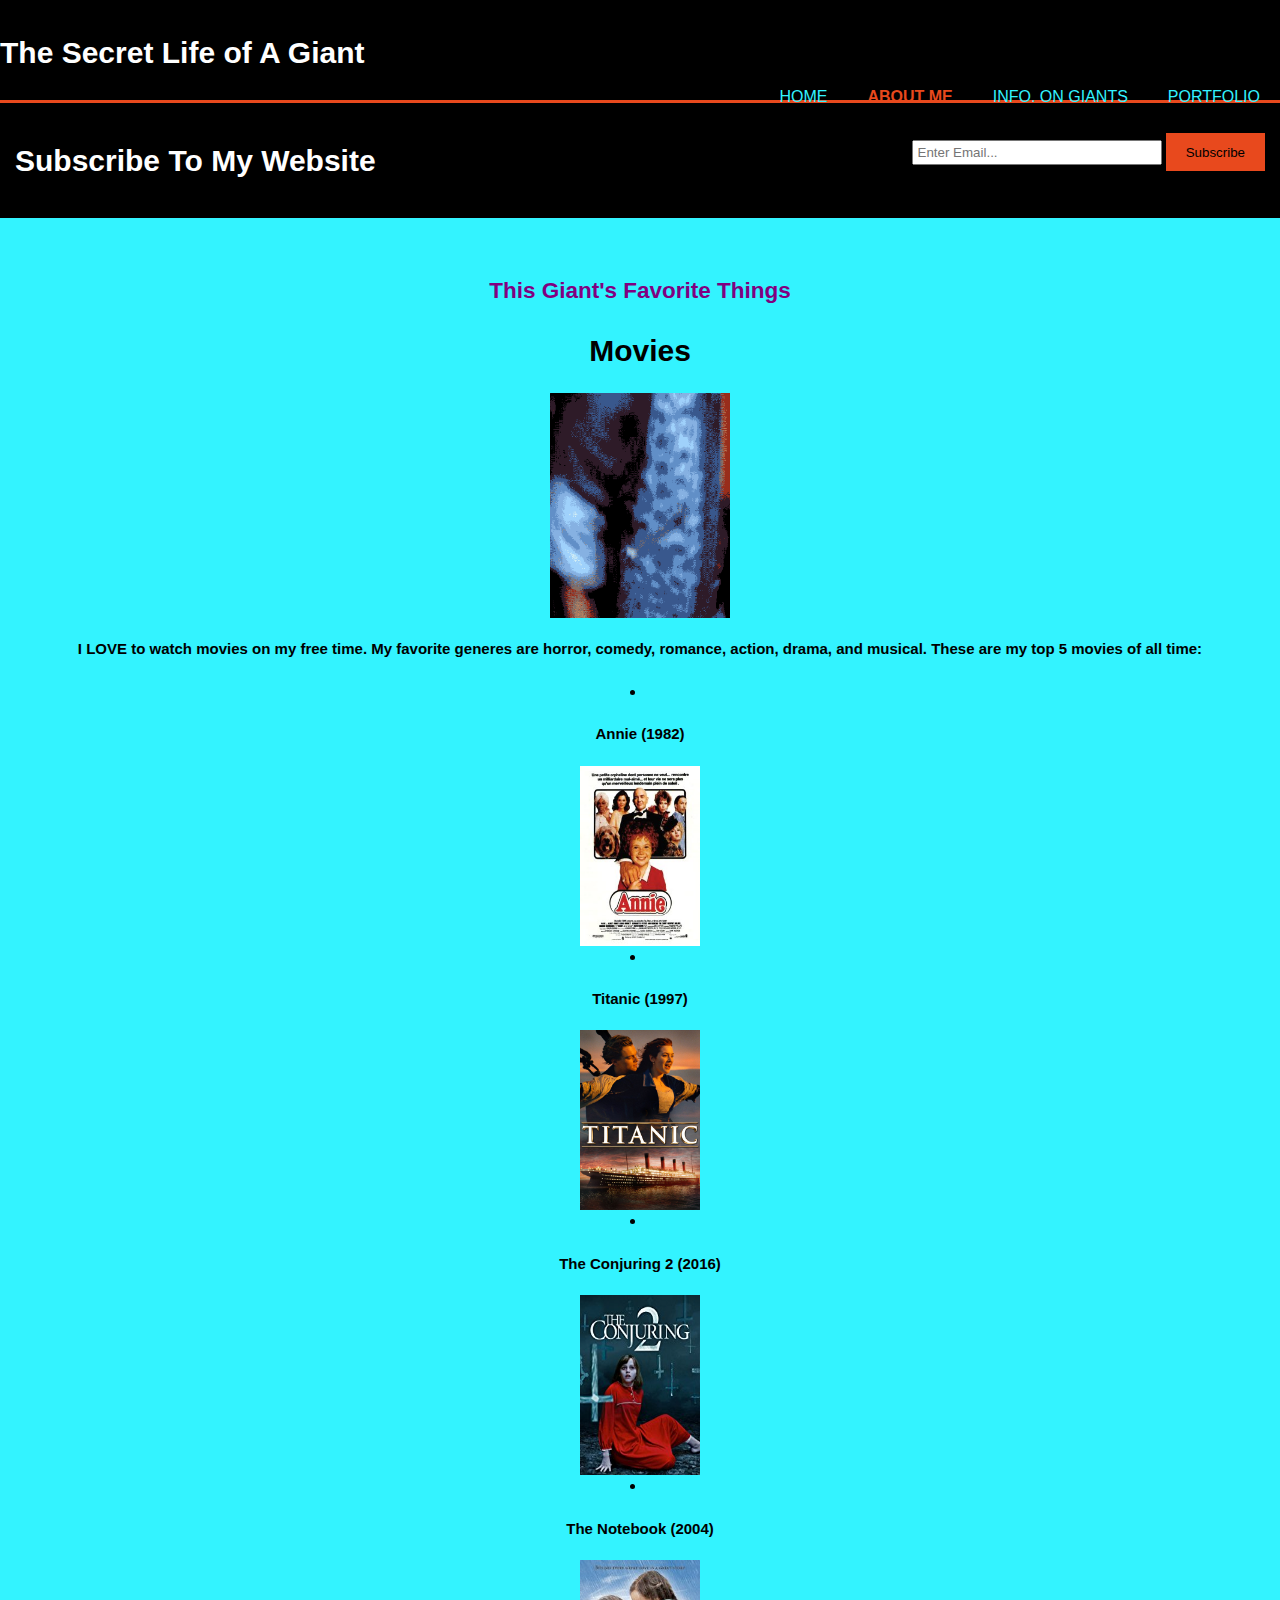
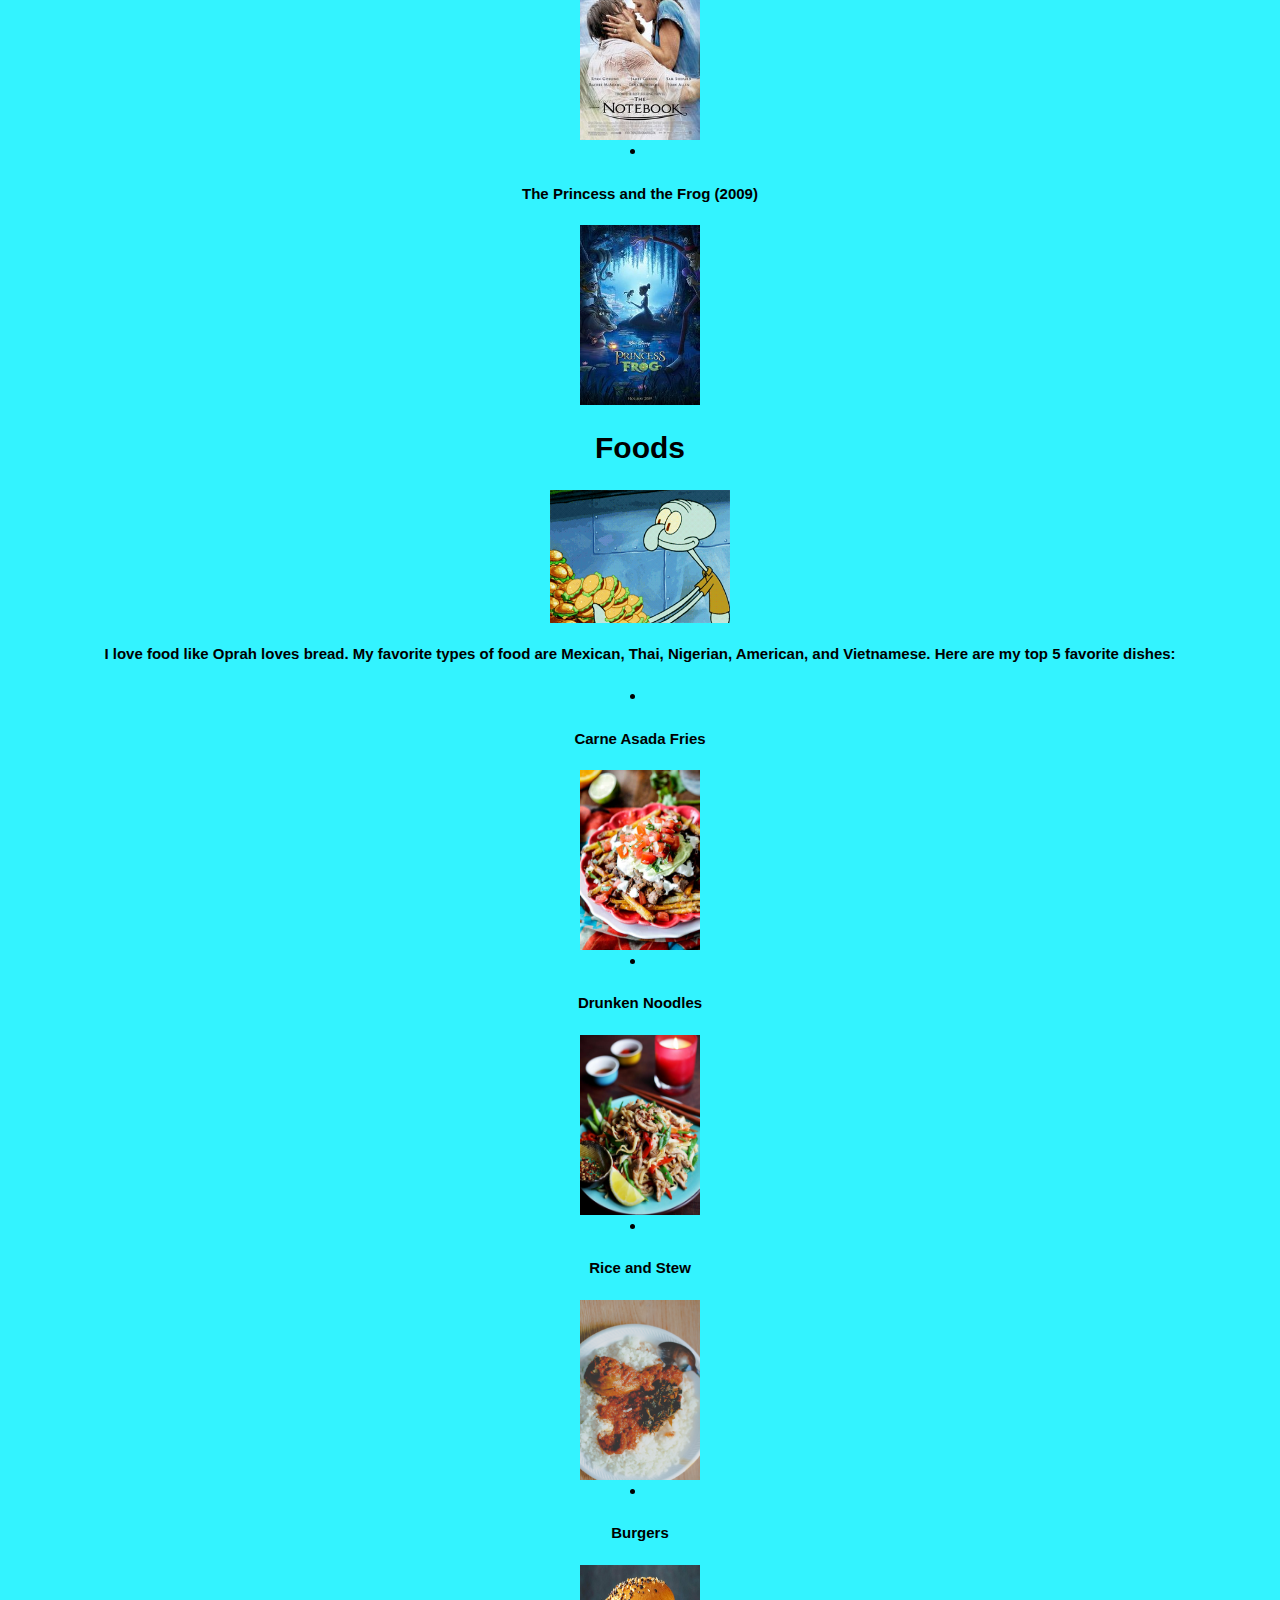
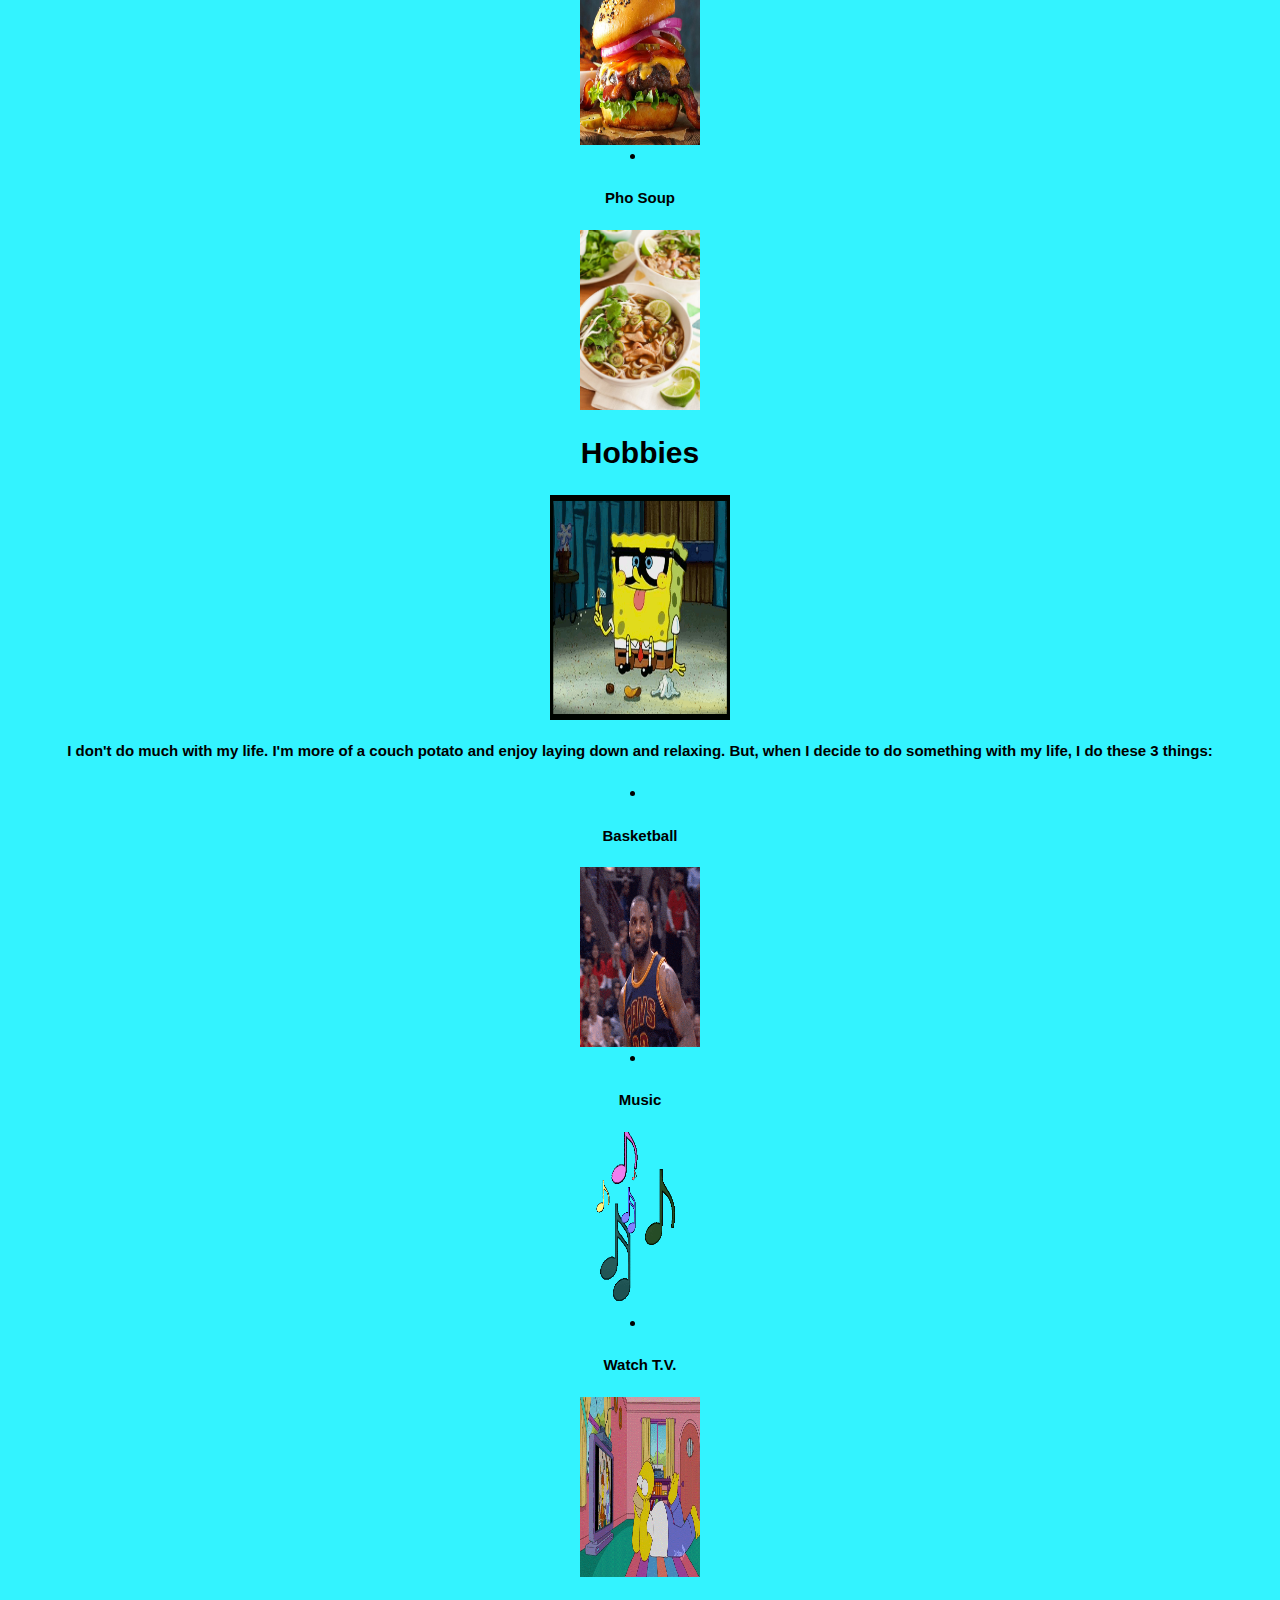
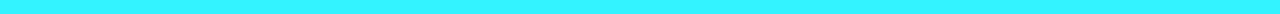
<file: about.html>
<html>
       
       <head>
           <meta charset="utf-8">
        <meta name="viewpoint" contnet="width=device=width">
        <meta name="description" content="The Secret Life of A Giant">
        <meta name="keywords" content="giant life, secret life, life of a giant">
        <meta name="author" content="Nena Ojukwu">
        <title> The Secret Life of a Giant | Info. On Giants</title>
        <link rel="stylesheet" href="./style.css">
       </head>
       <header>
           <div class="container">
            <div id="branding">
            <h1> The Secret Life of A Giant</h1>
            </div>
        </div>
          <nav>
            <ul>
                <li><a href="index.html">Home</a></li>
                <li class="current"><a href="about.html"> About Me </a></li>
                <li><a href="infoongiants.html">Info. on Giants</a></li>
                <li><a href="portfolio.html"> Portfolio</a></li>
            </ul>
        </nav>
</header>

            <section id="newsletter">
                <div class="container"> 
                <h1>Subscribe To My Website</h1>
            <form>
                <input type="email" placeholder="Enter Email...">
                <button type="submit" class="button_1">Subscribe</button>
            </form>
        </div>
    </section>
     <section id="main">
    <div class="container">
        <article id="main-col">
            <h2 class="page-title" style="color:purple;" > This Giant's Favorite Things</h2>
        
            <h1>Movies</h1>
             <img src="movies2.gif" height=25% width=15%>
              <p><h4> I LOVE to watch movies on my free time. My favorite generes are horror, comedy, romance, action, drama, and musical. These are my top 5 movies of all time:</h4></p>
            <li><p><h4> Annie (1982) </h4></p></li>
            <img src="annie2.jpg" width=10% height=20%>
            <li><p><h4> Titanic (1997) </h4></p></li>
            <img src="titanic.jpg" width=10% height=20%>
            <li><p><h4> The Conjuring 2 (2016)</h4></p></li>
            <img src="conjuring2.jpg" width=10% height=20%>
            <li><p><h4> The Notebook (2004)</h4></p></li>
            <img src="thenotebook.jpg" width=10% height=20%>
            <li><p><h4> The Princess and the Frog (2009)</h4></p></li>
            <img src="frog.jpg" width=10% height=20%>
        
            <h1>Foods</h1>
            <img src="squid.gif" heihgt=25% width=15%>
            <p><h4> I love food like Oprah loves bread. My favorite types of food are Mexican, Thai, Nigerian, American, and Vietnamese. Here are my top 5 favorite dishes: </h4></p>
            <li><p><h4> Carne Asada Fries</h4></p></li>
            <img src="carne.jpg" height=20% width=10%>
            <li><p><h4> Drunken Noodles </h4></p></li>
            <img src="drunken2.jpeg" height=20% width=10%>
            <li><p><h4> Rice and Stew</h4></p></li>
            <img src="rice.jpg" height=20% width=10%>
            <li><p><h4> Burgers </h4></p></li>
            <img src="burger.jpg" height=20% width=10%>
            <li><p><h4> Pho Soup </h4></p></li>
            <img src="pho.jpg" height=20% width=10%>
        
            <h1> Hobbies </h1>
            <img src="bob.gif" height=25% width=15%>
            <p><h4> I don't do much with my life. I'm more of a couch potato and enjoy laying down and relaxing. But, when I decide to do something with my life, I do these 3 things:</h4></p>
            <li><p><h4> Basketball </h4></p></li>
            <img src="james.gif" height=20% width=10%>
            <li><p><h4> Music </h4></p>
            <img src="music.gif" height=20% width=10%>
            <li><p><h4> Watch T.V.</h4></p></li>
            <img src="simp.gif" height=20% width=10%>
                
    </div>
    </section>
    </body>
</html>
</file>
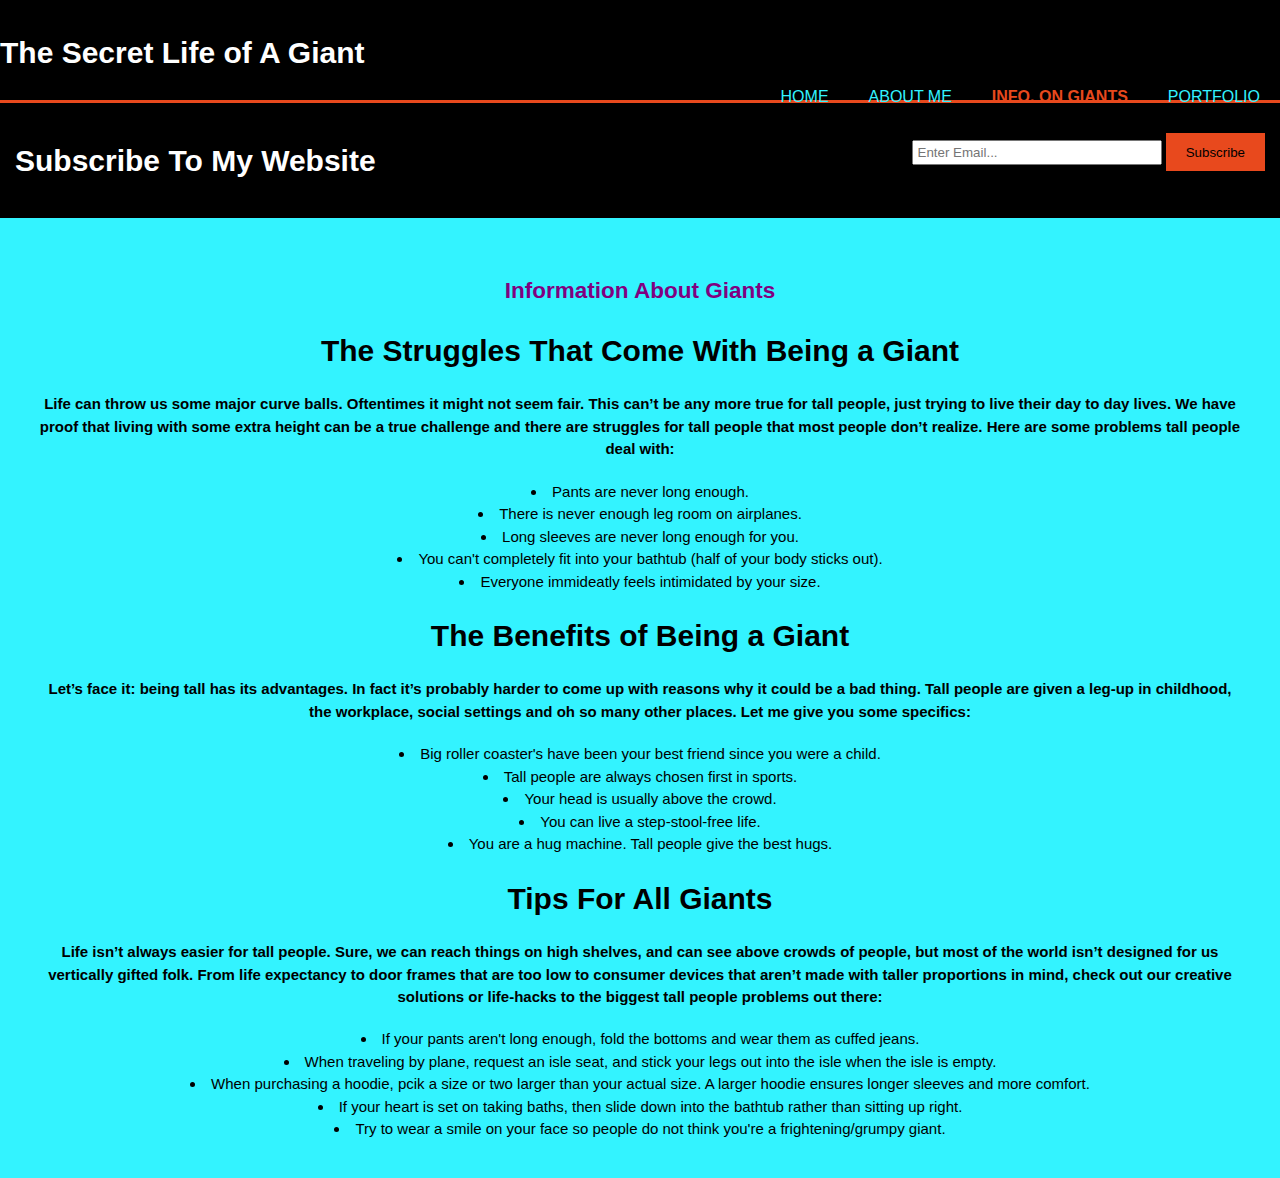
<file: infoongiants.html>
<html>
    <head>
        <meta charset="utf-8">
        <meta name="viewpoint" contnet="width=device=width">
        <meta name="description" content="The Secret Life of A Giant">
        <meta name="keywords" content="giant life, secret life, life of a giant">
        <meta name="author" content="Nena Ojukwu">
        <title> The Secret Life of a Giant | Info. On Giants</title>
        <link rel="stylesheet" href="./style.css">
    </head>
    <!-- beginning of body -->
    <body>
    <header>
        <div class="container">
            <div id="branding">
            <h1> The Secret Life of A Giant</h1>
            </div>
        </div>
        <!-- navigation bars -->
        <nav>
            <ul>
                <li><a href="index.html">Home</a></li>
                <li><a href="about.html"> About Me </a></li>
                <li class="current"><a href="infoongiants.html">Info. on Giants</a></li>
                <li><a href="portfolio.html"> Portfolio</a></li>
            </ul>
        </nav>
    </header>
    
           
            <section id="newsletter">
                <div class="container"> 
                <h1>Subscribe To My Website</h1>
            <form>
                <input type="email" placeholder="Enter Email...">
                <button type="submit" class="button_1">Subscribe</button>
            </form>
        </div>
    </section>
    
    <section id="main">
    <div class="container">
        <article id="main-col">
            <h2 class="page-title" style="color:purple;" > Information About Giants</h2>
            <h1> The Struggles That Come With Being a Giant</h1>
            <h4>Life can throw us some major curve balls. Oftentimes it might not seem fair. This can’t be any more true for tall people, just trying to live their day to day lives. We have proof that living with some extra height can be a true challenge and there are struggles for tall people that most people don’t realize. Here are some problems tall people deal with: </h4>
            <li> Pants are never long enough.</li> 
            <li> There is never enough leg room on airplanes.</li>
            <li>Long sleeves are never long enough for you. </li>
            <li>You can't completely fit into your bathtub (half of your body sticks out).</li>
            <li> Everyone immideatly feels intimidated by your size.</li>
            
 <h1> The Benefits of Being a Giant</h1>
            <h4>Let’s face it: being tall has its advantages. In fact it’s probably harder to come up with reasons why it could be a bad thing. Tall people are given a leg-up in childhood, the workplace, social settings and oh so many other places. Let me give you some specifics: </h4>
            <li>Big roller coaster's have been your best friend since you were a child.</li>
            <li> Tall people are always chosen first in sports.</li>
            <li>Your head is usually above the crowd. </li>
            <li>You can live a step-stool-free life.</li>
            <li> You are a hug machine. Tall people give the best hugs. </li>
            <h1> Tips For All Giants</h1>
            <h4>Life isn’t always easier for tall people. Sure, we can reach things on high shelves, and can see above crowds of people, but most of the world isn’t designed for us vertically gifted folk. From life expectancy to door frames that are too low to consumer devices that aren’t made with taller proportions in mind, check out our creative solutions or life-hacks to the biggest tall people problems out there:
 </h4>
 <li> If your pants aren't long enough, fold the bottoms and wear them as cuffed jeans.</li>
 <li> When traveling by plane, request an isle seat, and stick your legs out into the isle when the isle is empty. </li>
 <li> When purchasing a hoodie, pcik a size or two larger than your actual size. A larger hoodie ensures longer sleeves and more comfort.</li>
 <li> If your heart is set on taking baths, then slide down into the bathtub rather than sitting up right.</li>
 <li> Try to wear a smile on your face so people do not think you're a frightening/grumpy giant.</li>
        </article>
        
       
     
    </div>
    </section>
</html>
</file>
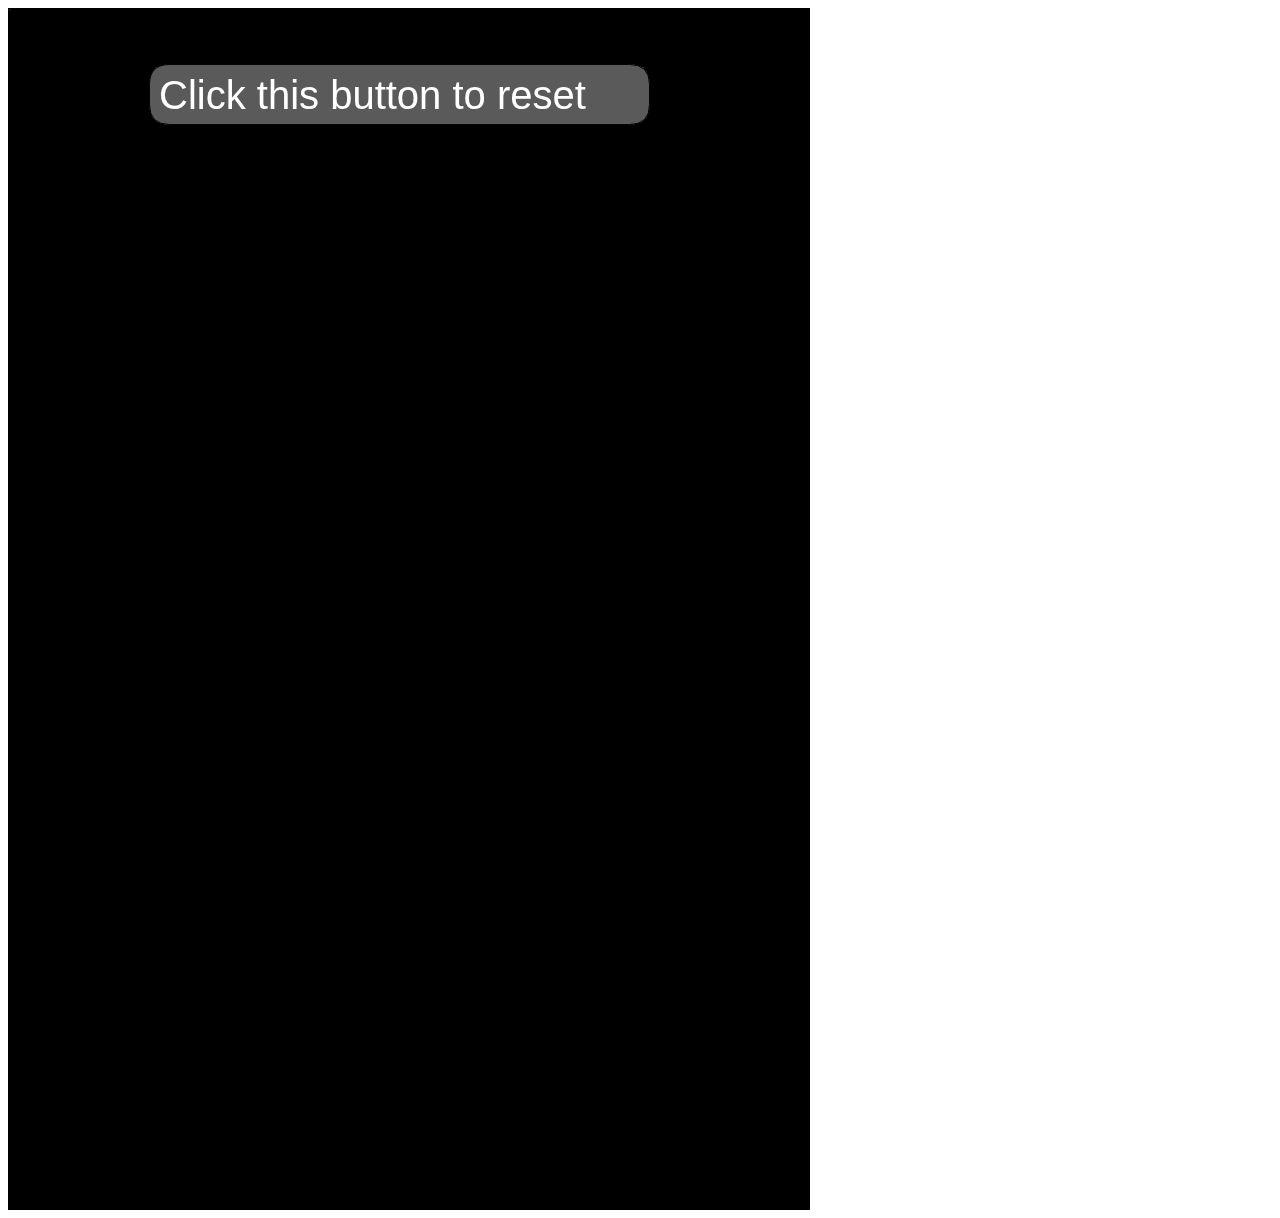
<file: nenuh.html>
<html>
<head>
<meta http-equiv="Content-Type" content="text/html; charset=UTF-8" />
<title>Processing Demo</title>
<script type="text/javascript" src="processing.js"></script>
</head>
<body>


<script type="text/processing">
void setup(){
size(800,1200);
background(0);
}
int x = 0;
int speed = 2;
int value = 0;
int acc = 0;
int s = 0;
int fc = 0;

void mousePressed(){
if (mouseX > 140 && mouseX < 640 && mouseY > 55 && mouseY < 115){
background(0);
s = 0;
}

}

void draw(){
stroke(4);
fill(90);
if (mouseX > 140 && mouseX < 640 && mouseY > 55 && mouseY < 115){
fill(255,55,0);
}
rect(140, 55, 500, 60, 20);
fill(255);
textSize(40);
text("Click this button to reset", 150, 100); 
fill(random(200),random(255),random(255));
stroke(4);
ellipse(mouseX, mouseY, s, s); 
if (acc %15 == 0 && s < 300){
s ++;
}
acc ++;

}

</script>

<canvas id="sketch" style="border: 1px solid black;"></canvas>
</body>
</html>
</file>
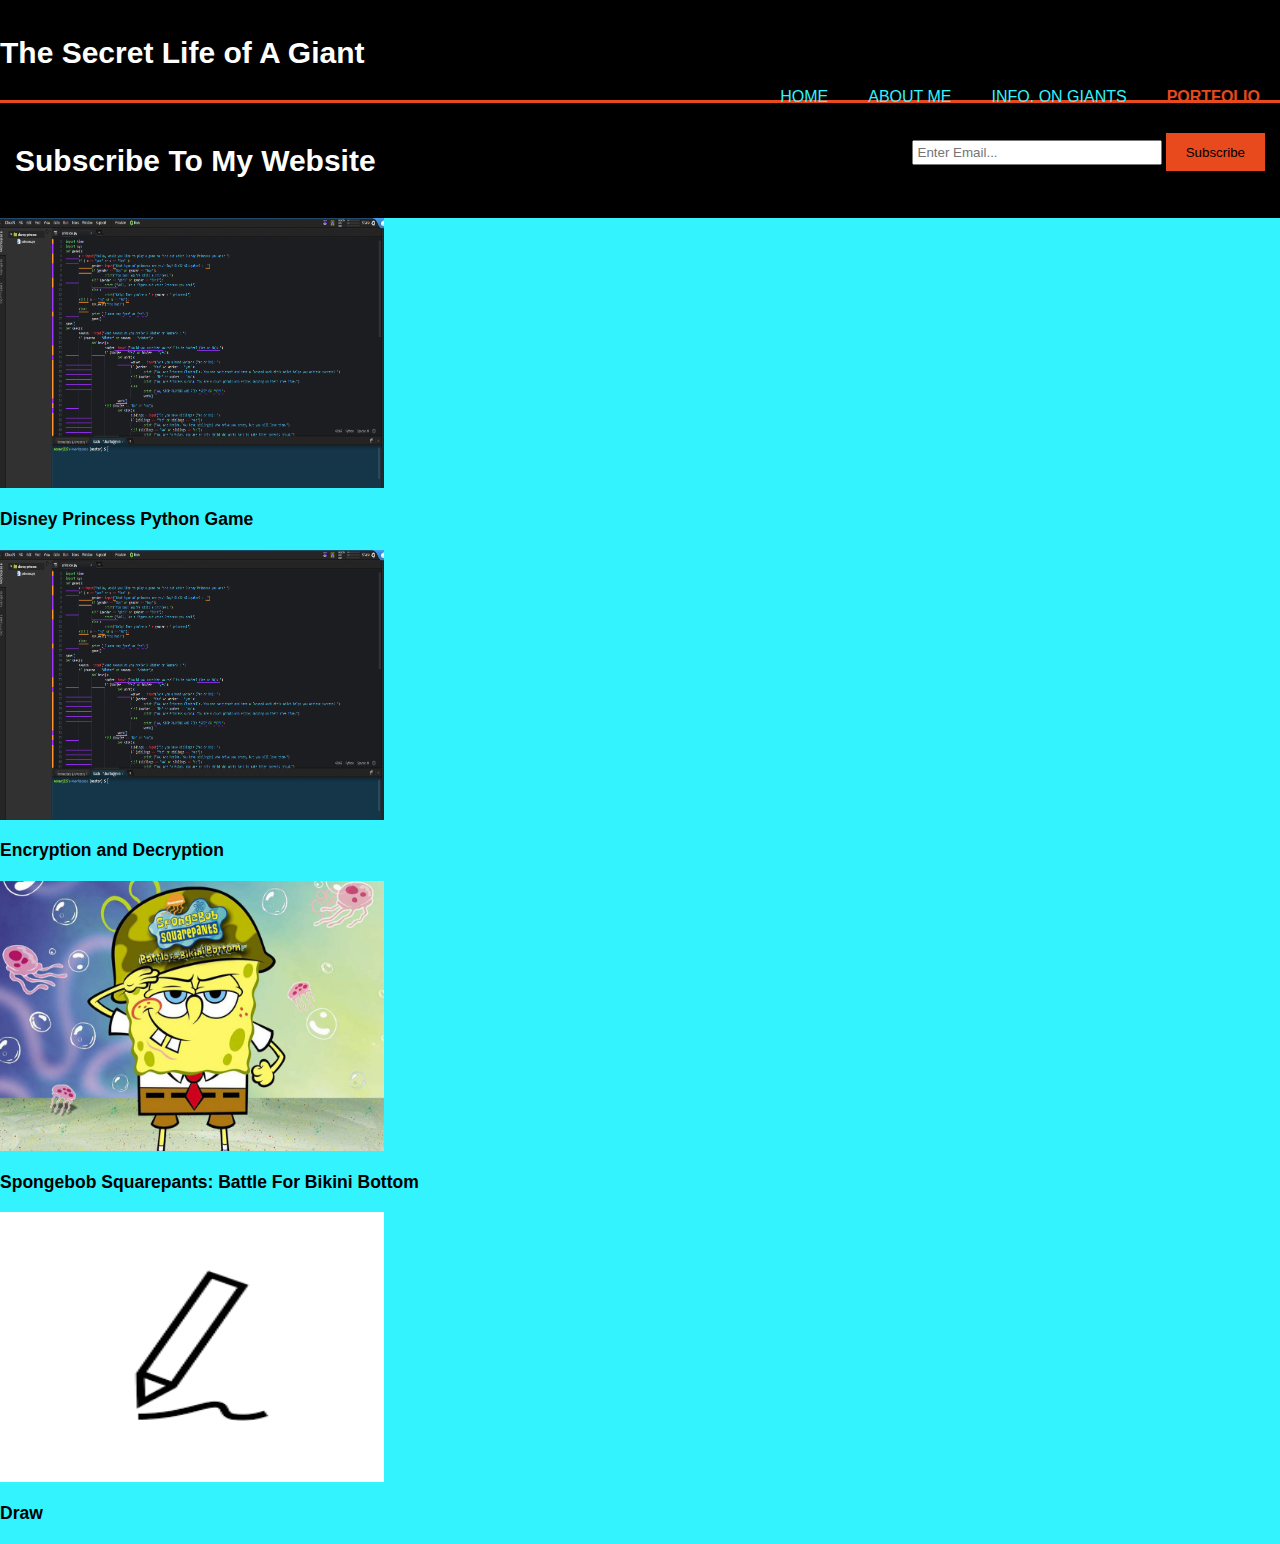
<file: portfolio.html>
<html>
    <head>
        <meta charset="utf-8">
        <meta name="viewpoint" contnet="width=device=width">
        <meta name="description" content="The Secret Life of A Giant">
        <meta name="keywords" content="giant life, secret life, life of a giant">
        <meta name="author" content="Nena Ojukwu">
        <title> The Secret Life of a Giant | Info. On Giants</title>
        <link rel="stylesheet" href="./style.css">
    </head>
    <!-- beginning of body -->
    <body>
    <header>
        <div class="container">
            <div id="branding">
            <h1> The Secret Life of A Giant</h1>
            </div>
        </div>
        <!-- navigation bars -->
        <nav>
            <ul>
                <li><a href="index.html">Home</a></li>
                <li><a href="about.html"> About Me </a></li>
                <li><a href="infoongiants.html">Info. on Giants</a></li>
                <li class="current"><a href="portfolio.html"> Portfolio</a></li>
            </ul>
        </nav>
    </header>
    
           
            <section id="newsletter">
                <div class="container"> 
                <h1>Subscribe To My Website</h1>
            <form>
                <input type="email" placeholder="Enter Email...">
                <button type="submit" class="button_1">Subscribe</button>
            </form>
             <section id="boxes">
        </div>
    </section>
    <section>
       <div class="container">
        <div class="box">
            <a href="https://github.com/nenaoj227/Disney-Princess/blob/master/princess.py">
  <img src= "code.PNG" height=30% width=30% alt="HTML tutorial" >
</a>
            <h3>Disney Princess Python Game </h3>
            </section>
             <section>
       <div class="container">
        <div class="box">
            <a href= "Ojukwu_railFence.py">
  <img src= "code.PNG" height=30% width=30% alt="HTML tutorial" >
</a>
            <h3> Encryption and Decryption </h3>
            </section>
            </div>
            
</a>
 <div class="container">
        <div class="box">
            <a href= Spongebob.html >
  <img src= "back2.jpg" height=30% width=30% alt="HTML tutorial" >
</a>
            <h3>Spongebob Squarepants: Battle For Bikini Bottom </h3>
            </section>
            
<div class="container">
        <div class="box">
            <a href= nenuh.html >
  <img src= "draw.png" height=30% width=30% alt="HTML tutorial" >
</a>
            <h3> Draw  </h3>
            </section>



           
            
    
    </html>
</file>
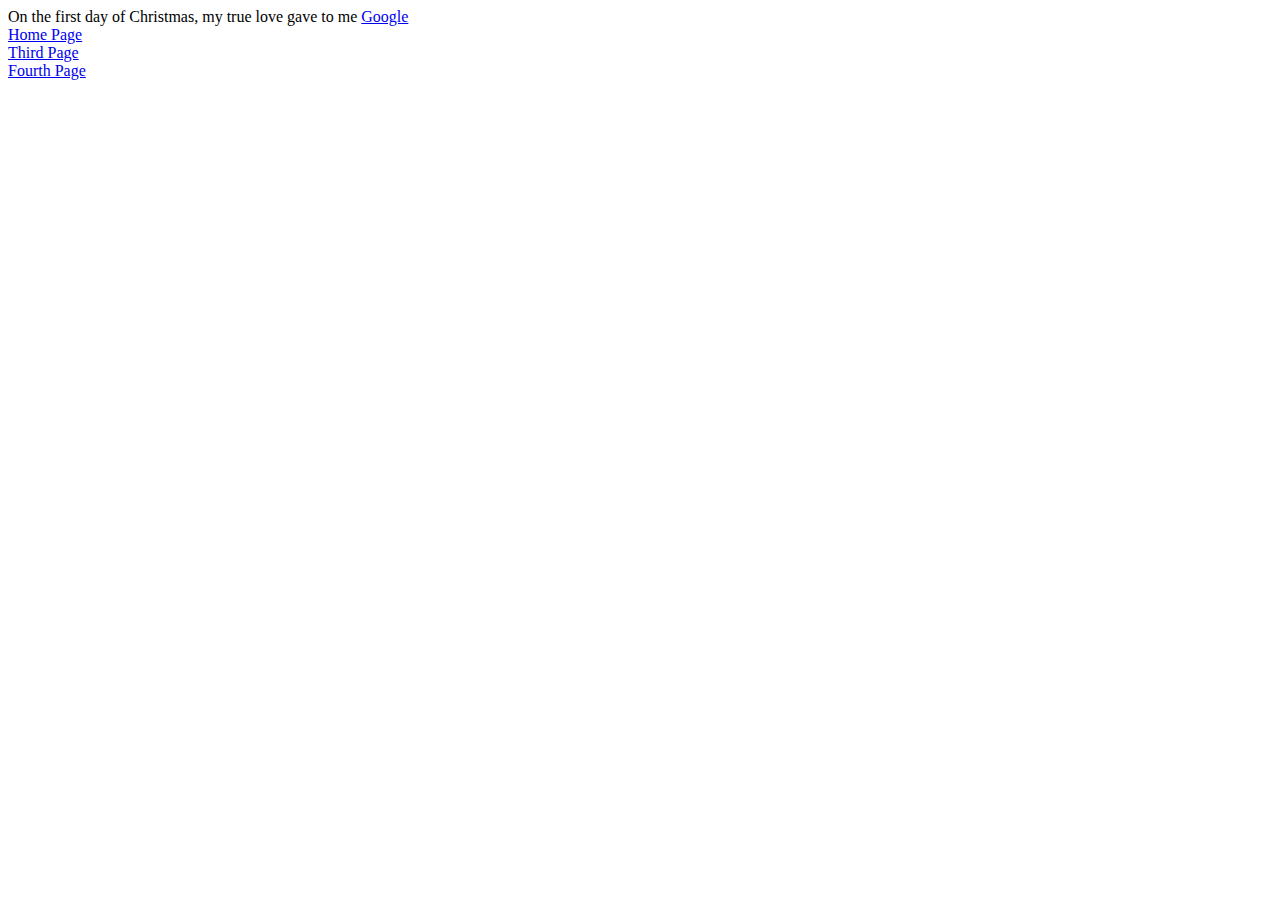
<file: second.html>
<html>
    <head> 
    </head>
        <body> On the first day of Christmas, my true love gave to me
        <a href= "https://www.google.com"> Google </a><br>
        <a href= "index.html"> Home Page</a><br>
        <a href= "third.html"> Third Page </a><br>
        <a href= "fourth.html"> Fourth Page </a><br>
        </body>
</html>
</file>
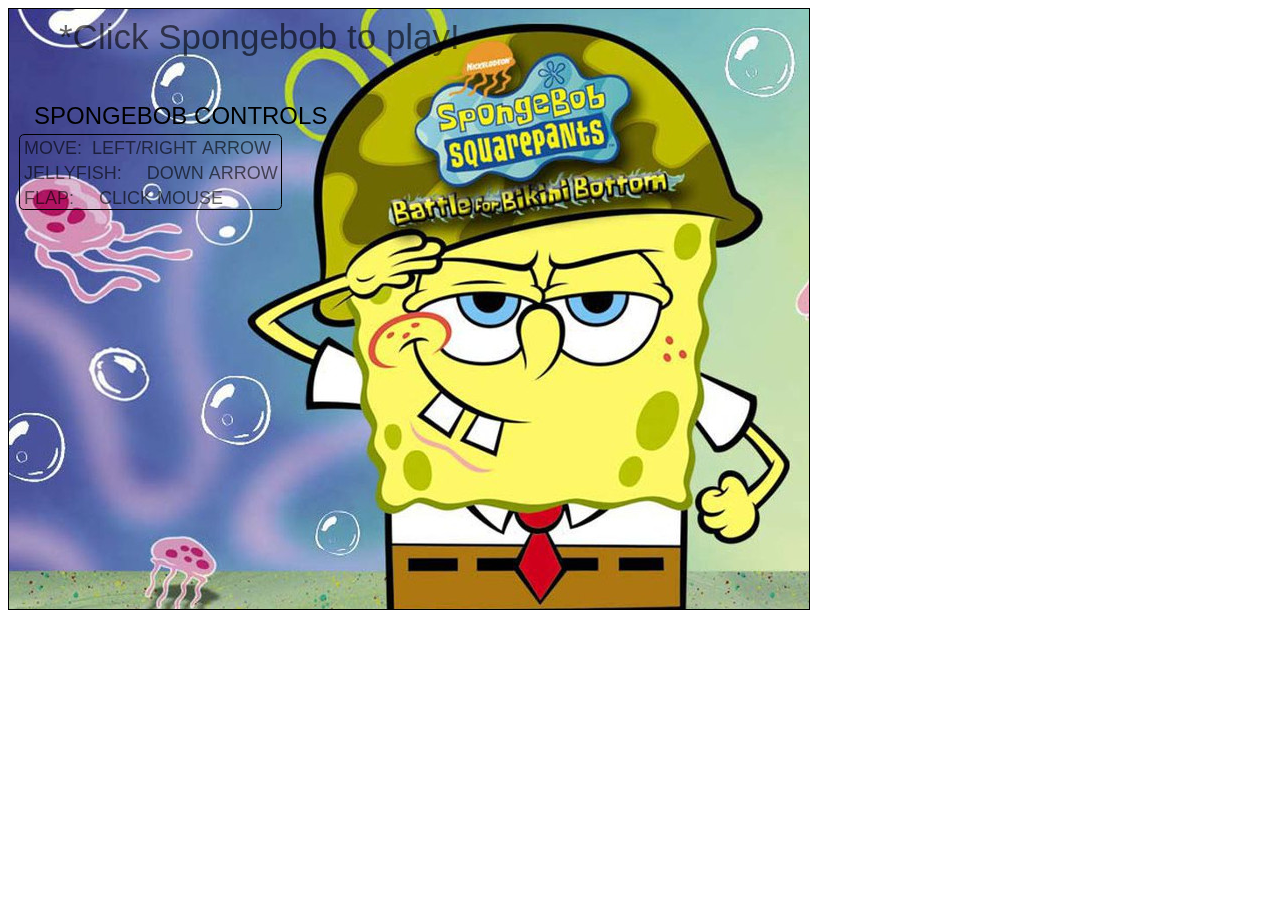
<file: Spongebob.html>
<html>
<head>
<meta http-equiv="Content-Type" content="text/html; charset=UTF-8" />
<title>Spongebob Squarepants Battle For Bikini Bottom</title>
<script type="text/javascript" src="processing.js"></script>
</head>

<body>
<script type="text/processing">

/***
Spongebob Squarepants: Battle For Bikini Bottom
Description:
Help Spongebob protect Bikini Bottom from Pinhead Patrick
Star and the ALaskan Bullworm ***/

PFont font1; PFont font2; PFont bold;
PImage bg; PImage bg2; PImage head; PImage costume; PImage head2;
int x; int cx; int cy; int cVy;
int numKnives = 7;
int gameState; PImage knife; int[] kx = new int[numKnives]; int[] ky = new int[numKnives]; int count;
int score; int highScore; 
PImage worm; int bx; int by;
PImage jellyfish; int fx; int fy;
PImage back2; int jellyfishCount; int wormCount;
boolean isShooting; boolean bull;
PImage ghost; int gx; int gy;
void setup(){
  isShooting = true;
  bull = false;
// Different fonts 
  gameState = -1;
  font2 = createFont("Georgia", 18);
  font1 = createFont("CHILLER", 35);
  bold = createFont("GEORGIA", 24);
  size(800,600);
// Images used throughout the game
  bg = loadImage("bg.jpg");
  bg2 = loadImage("bg2.jpg");
  head = loadImage("head.png");
  head2 = loadImage("head2.png");
  costume = head;
  
  
  knife = loadImage("ghost.png");
  worm = loadImage("bullet.png");
  jellyfish = loadImage("fire.png");
  back2 = loadImage("back2.jpg");
  
  cVy = 2;
  cy = 100;
  cx = 50;
  fx = width + 10000;
  bx = width + 200;
  by = (int)random(200,600);
  for(int i =0; i < numKnives ; i++){
    kx[i] = width + (int)random(50, 200) + 200*i;
    ky[i] = height/2 + (int)random(-200,200);
  }
  
}
void draw(){
  count++;
  move();
  if(score > highScore){
        highScore = score;
  }
  if(gameState==0){
  //Background goes on top
  image(bg, x, 0);
  image(bg2, x+bg.width-6, 0);
  image(bg, x+2*bg.width -12, 0);
  if(x < -(2*bg.width+12)){
    x=0;
  } 
  //Pinhead Patrick Code
  for(int i = 0; i<numKnives ; i++){
    kx[i]-= 2;
    if(kx[i] < -10){
      score++;
      kx[i] = width + (int)random(50, 200);
      ky[i] = height/2 + (int)random(-200,200);
    }
    if(abs((int)((fx+10)-(kx[i]+5))) < 10 && abs((int)((fy+10) - (ky[i]+32))) < 56){
      kx[i]+=2000;
      fx = width +20000;
      score++;
    }
    if(abs((int)((cx+35)-(kx[i]+7))) < 22 && abs((int)((cy+34) - (ky[i]+41))) < 74){
      gameState=1;
    }
    image(knife, kx[i], ky[i]);
    
    //worm Code
    if(score >10){
      bx -= 3;
      if(score > 20){
        chaseSponge();
      }
      if(bx < -100){
         bx = width + 2000;
         by = (int)random(200,600);
      }
      if(abs((int)((cx+35)-(bx+75))) < 80 && abs((int)((cy+34) - (by+52))) < 86){
        gameState=1;
      }
      image(worm, bx, by);
    }     
  }
  
  //Spongebob code (aka head)
  image(costume, cx,cy);
  cy = cy + cVy;
  if(count%2 ==0){
    cVy ++;
  }
  x--;
  checkhead();
  
  //jellyfish code
  image(jellyfish, fx, fy);
  fx += 10;
  if(abs((int)((fx+10)-(bx+75))) < 80 && abs((int)((fy+10) - (by+52))) < 86){
      bx+=2000;  
      fx =20000;
      if(wormCount==0){
        bull = true;
      }
      if(wormCount>0){
        bull = false; 
      }
      wormCount++;
      
  }
  if(fx > width + 20){
    fx = 20000;
  } 
 //END GAMESTATE 0 
 }
  //sponge Dies:
  if(gameState==1){
    //BEGIN BUTTON
    textSize(34);   //SIZE OF TEXT
    text("You didn't escape Patrick Pinhead Star!!!", 100,146);
    fill(245); 
    rect(90,160, 240, 45, 10);  //BACKGROUND OF BUTTON
    fill(0);
    //END BUTTON
    
    //RESTART GAME
    if(mouseX > 90 && mouseY > 160 && mouseX < 330 && mouseY < 205){
      if (mousePressed){
        cy = 100;
        cVy = 2;
        cx = 50;
        score = 0;
        fx = width + 10000;
        bx = width + 200;
        by = (int)random(200,600);       
        for(int i =0; i < numKnives ; i++){
          kx[i] = width + (int)random(50, 200) + 200*i;
          ky[i] = height/2 + (int)random(-200,200);
        }
        gameState=0;             
      }
 
      else{  //HOVER OVER BUT NOT CLICK
        fill(255,0,0);
        rect(90,160, 240, 45, 10);
        fill(0);
        text("Play Again?", 100,196);  //TEXT ON BUTTON
      }
    }
    else{
      text("Click Me!!", 100,196);  //TEXT ON BUTTON
    }  
  }
  
  //TEXT TO SCREEN
  fill(0);
  textSize(18);
  text("Score: " + score, width -130, 30);
  text("High Score: " + highScore, width - 130, 50);
  if(score > 8 && score < 12){
    fill(255,50,50);
    textSize(35);
    text("WARNING! ALASKAN BULLWORM!!! ", 160, 110);
    fill(0);
    textSize(16);
  }
  if(jellyfishCount < 1 && score > 0){
    if(score <5){
      text("Did you know Spongebob can shoot JELLYFISH?", 120, 30);
    }
    else{
       text("Use the DOWN ARROW to shoot", 120, 30);
    }
  }
  if(!isShooting && jellyfishCount >0 && score > 3){
     text("Nice Job!  You Learned to Shoot", 120, 30);
     if(jellyfishCount > 3){
        text("I wonder what things can be killed by jellyfish?", 140, 60);
     }
   }
   if(bull){
     text("WOW!  jellyfish can destroy Alaskan Bull Worms!", 140, 60);
   }
  
  //START SCREEN
  if(gameState == -1){
    image(back2,0,0);
    fill(0,0,0, 151);
    textSize(24);
    textFont(font1);
    text("*Click Spongebob to play!", 50, 40);
    if(mousePressed && mouseX>250){
      gameState = 0;
    }   
    textFont(font2);
    text("MOVE:  LEFT/RIGHT ARROW", 15, 145);
    text("JELLYFISH:     DOWN ARROW", 15, 170);
    text("FLAP:     CLICK MOUSE", 15, 195); 
    
    fill(0,0,0, 255);
    textFont(bold);
    text("SPONGEBOB CONTROLS", 25, 115);
    noFill();
    rect(10, 125, 262,75, 5);
  }
  
}
//END DRAW
void move(){
  if (keyPressed){    
    if(cx > 0 && keyCode==LEFT){
      cx-=2;
    }
    else if(cx <width/2 && keyCode==RIGHT){
      cx+=2;
    }
  }
}
void keyReleased() {
   if(keyCode==DOWN){
     spongeJellyfish();
   }
}
void mousePressed(){
  cVy = -11; 
  costume = head2;
}

  



void mouseReleased(){
  costume = head;
}

void spongeJellyfish(){
  fx = cx + 20;
  fy = cy + 45;
  jellyfishCount++;
  if(jellyfishCount > 4){
    isShooting = true;
  }
  else{
    isShooting = false;
  }
}
void checkhead(){
  if(cy > height || cy < -80){
    gameState =1;
  }
}
void chaseSponge(){
   //TODO 
}
</script>
<canvas id="sketch" style="border: 1px solid black;"></canvas>
</body>
</html>
</file>
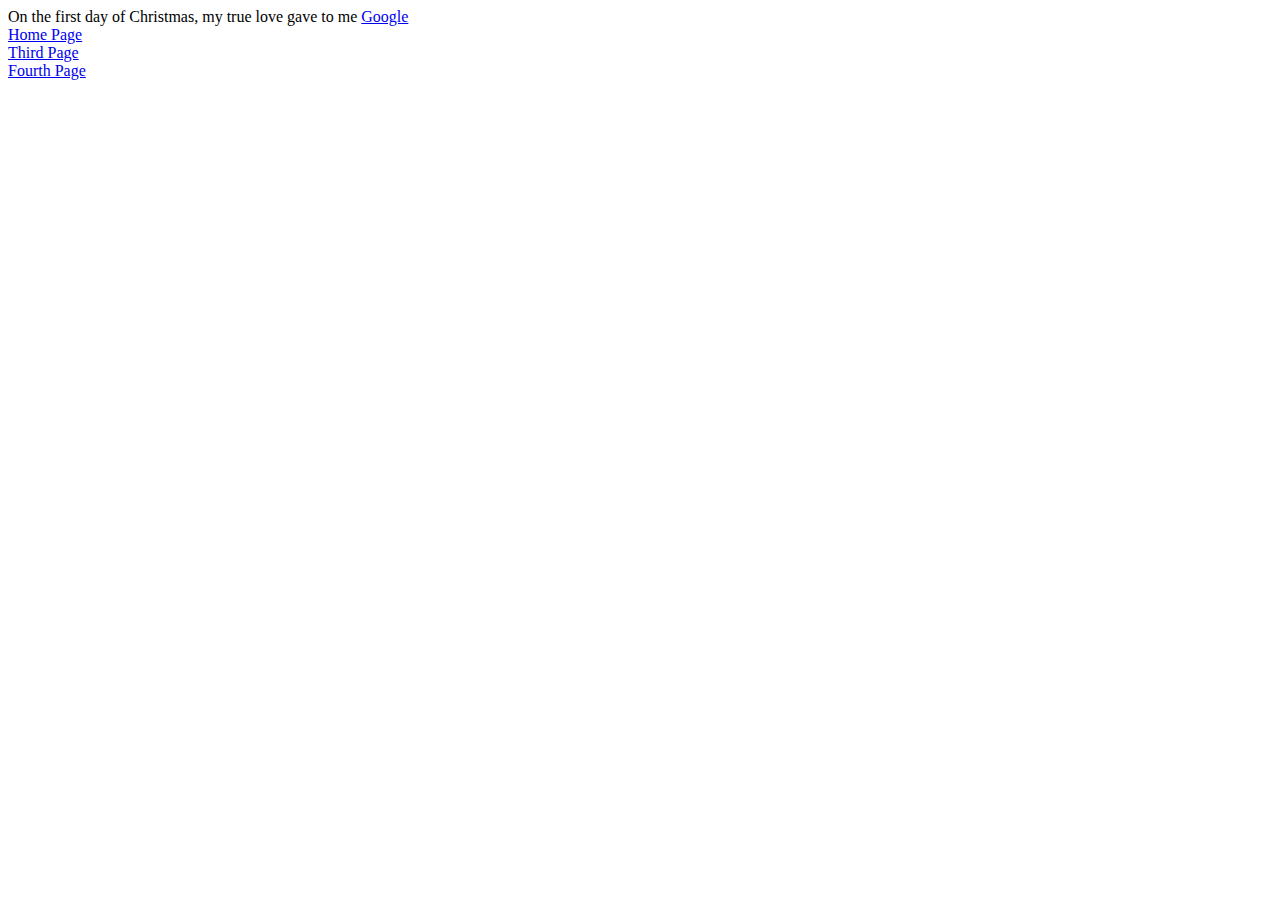
<file: third.html>
<html>
    <head> 
    </head>
        <body> On the first day of Christmas, my true love gave to me
        <a href= "https://www.google.com"> Google </a><br>
        <a href= "second.html"> Home Page</a><br>
        <a href= "third.html"> Third Page </a><br>
        <a href= "fourth.html"> Fourth Page </a><br>
        </body>
</html>
</file>
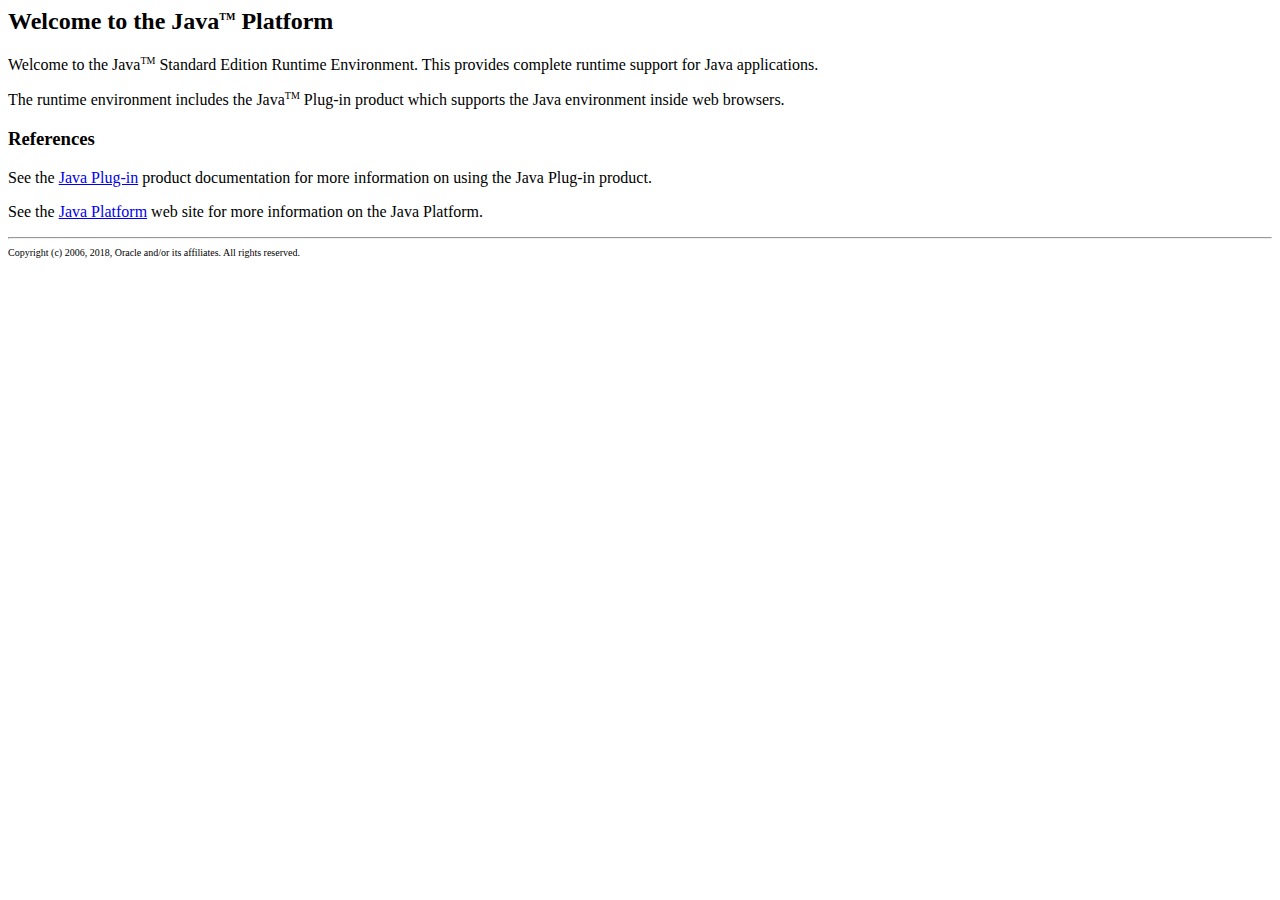
<file: processing-3.5.3/java/Welcome.html>
<html>
<head>
<title>
Welcome to the Java(TM) Platform
</title>
</head>
<body>

<h2>Welcome to the Java<SUP><FONT SIZE=-2>TM</FONT></SUP> Platform</h2>
<p> Welcome to the Java<SUP><FONT SIZE=-2>TM</FONT></SUP> Standard Edition Runtime 
  Environment. This provides complete runtime support for Java applications. 
<p> The runtime environment includes the Java<SUP><FONT SIZE=-2>TM</FONT></SUP> 
  Plug-in product which supports the Java environment inside web browsers. 
<h3>References</h3>
<p>
See the <a href="http://download.oracle.com/javase/7/docs/technotes/guides/plugin/">Java Plug-in</a> product
documentation for more information on using the Java Plug-in product.
<p> See the <a href=
"http://www.oracle.com/technetwork/java/javase/overview/"
>Java Platform</a> web site for 
  more information on the Java Platform. 
<hr>
<font size="-2">
Copyright (c) 2006, 2018, Oracle and/or its affiliates. All rights reserved.
</font>
<p>
</body>
</html>
</file>
<file: style.css>
body{
  font: 15px/1.5 Arial, Helvetica,sans-serif;
  padding:0;
  margin:0;
  background-color:#33F3FF;
}

/* Global */
.container{
  width:100%;
  margin:auto;
  overflow:hidden;
}

ul{
  margin:0;
  padding:0;
}

.button_1{
  height:38px;
  background:#e8491d;
  border:0;
  padding-left: 20px;
  padding-right:20px;
  color:#000000;
}

.dark{
  padding:15px;
  background:#000000;
  color:#33F3FF;
  margin-top:10px;
  margin-bottom:10px;
}

/* Header **/
header{
  background:#000000;
  color:#ffffff;
  padding-top:30px;
  min-height:70px;
  border-bottom:#e8491d 3px solid;
}

header a{
  color:#33F3FF;
  text-decoration:none;
  text-transform: uppercase;
  font-size:16px;
}

header li{
  float:left;
  display:inline;
  padding: 0 20px 0 20px;
}

header #branding{
  float:left;
}

header #branding h1{
  margin:0;
}

header nav{
  float:right;
  margin-top:10px;
}

header .highlight, header .current a{
  color:#e8491d;
  font-weight:bold;
}

header a:hover{
  color:#cccccc;
  font-weight:bold;
}

/* Showcase */
#showcase{
  min-height:400px;
  background:url('../img/showcase.jpg') no-repeat 0 -400px;
  text-align:center;
  background-size: cover;
  color:#ffffff;
}

#showcase h1{
  margin-top:100px;
  font-size:55px;
  margin-bottom:10px;
}

#showcase p{
  font-size:20px;
}

/* Newsletter */
#newsletter{
  padding:15px;
  color:#ffffff;
  background:#000000
}

#newsletter h1{
  float:left;
}

#newsletter form {
  float:right;
  margin-top:15px;
}

#newsletter input[type="email"]{
  padding:4px;
  height:25px;
  width:250px;
}

/* Boxes */
#boxes{
  margin-top:20px;
}

#boxes .box{
  float:left;
  text-align: center;
  width:30%;
  padding:10px;
}

#boxes .box img{
  width:90px;
}

/* Sidebar */
aside#sidebar{
  float:right;
  width:30%;
  margin-top:10px;
}

aside#sidebar .quote input, aside#sidebar .quote textarea{
  width:90%;
  padding:5px;
}

/* Main-col */
#main-col{
  margin:1.5em;
    padding:1em;
    text-align:center;
}

/* Services */
ul#services li{
  list-style: none;
  padding:20px;
  border: #cccccc solid 1px;
  margin-bottom:5px;
  background:#e6e6e6;
}

footer{
  padding:20px;
  margin-top:20px;
  color:#ffffff;
  background-color:#e8491d;
  text-align: center;
}

/* Media Queries */
@media(max-width: 768px){
  header #branding,
  header nav,
  header nav li,
  #newsletter h1,
  #newsletter form,
  article#boxes .box,
  article#main-col,
  #sidebar{
    float:none;
    text-align:center;
    width:100%;
  }

  header{
    padding-bottom:20px;
  }

  #showcase h1{
    margin-top:40px;
  }

  #newsletter button, .quote button{
    display:block;
    width:100%;
  }

  #newsletter form input[type="email"], .quote input, .quote textarea{
    width:100%;
    margin-bottom:5px;
  }
}
</file>
